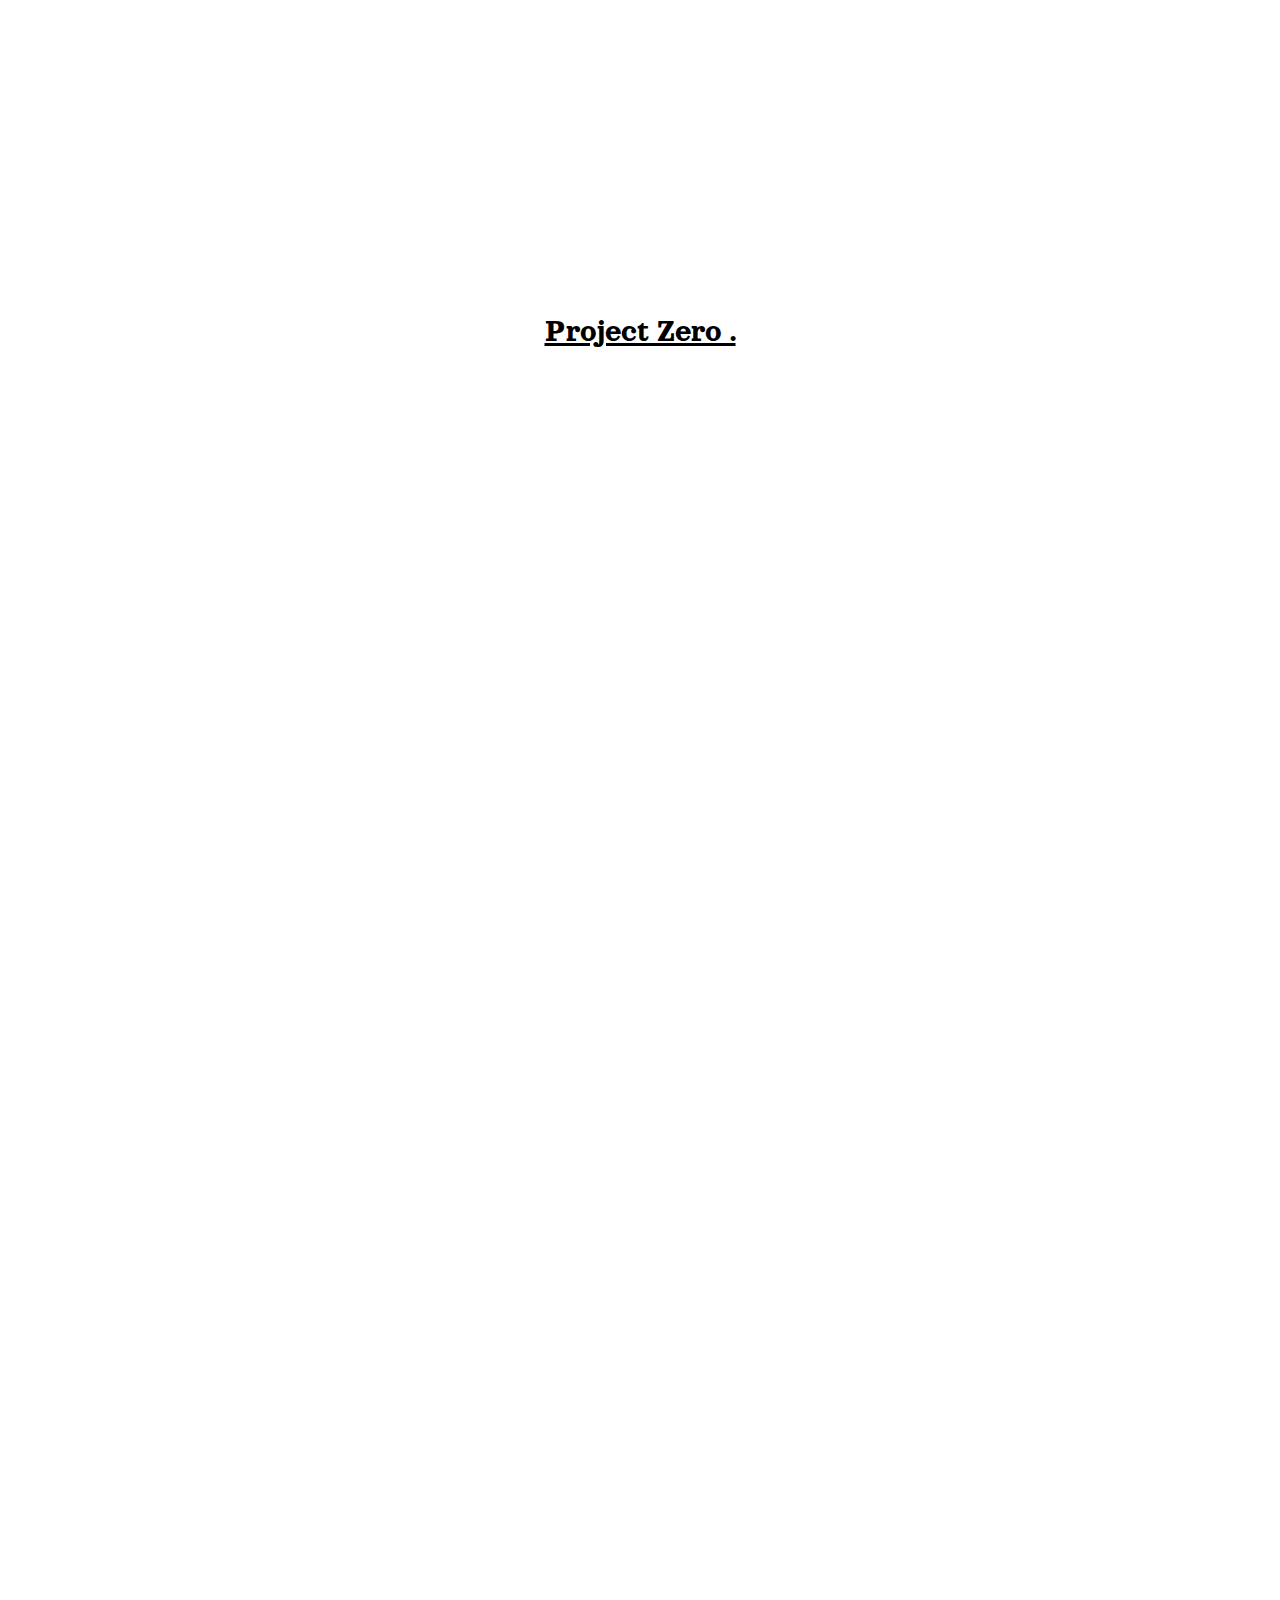
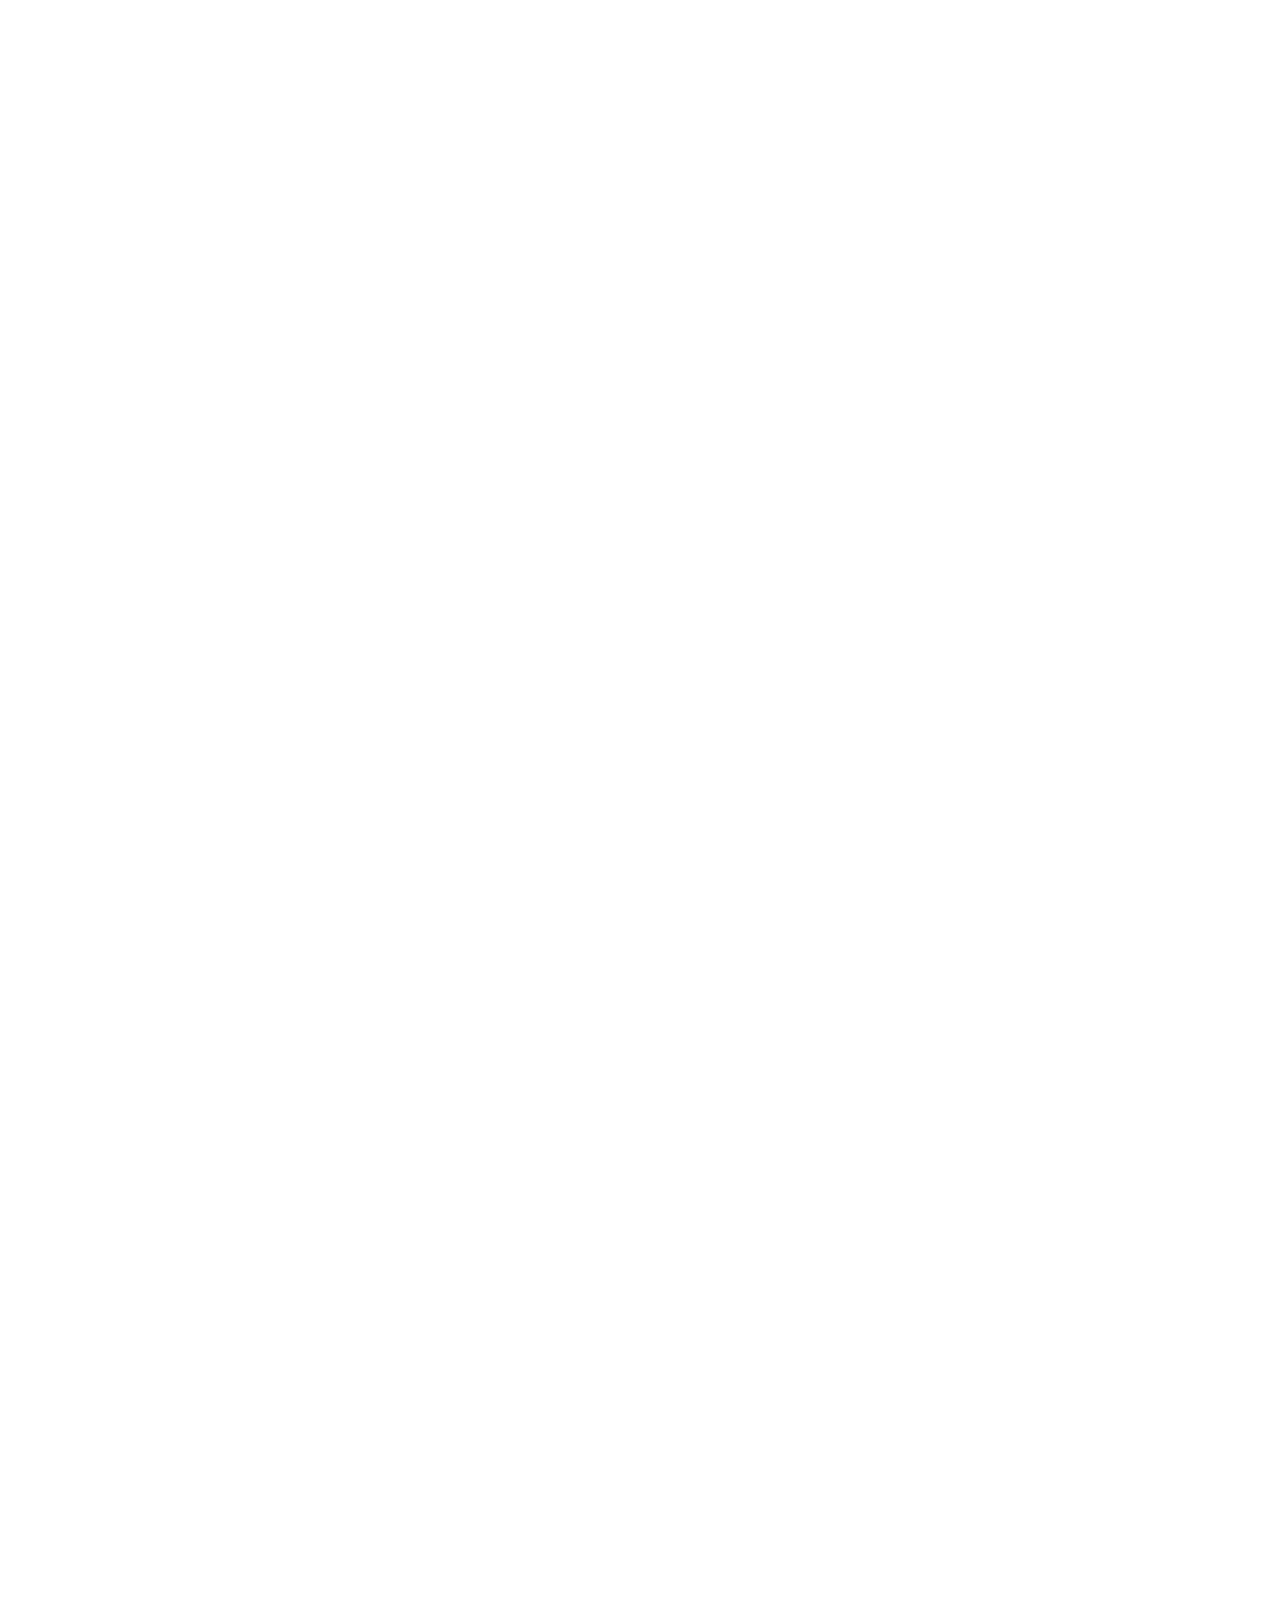
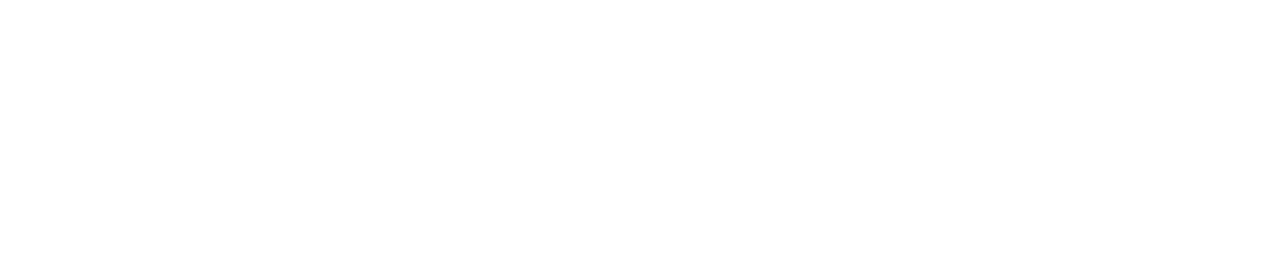
<file: index.html>
<!DOCTYPE html>
<html lang="en">
<head>

    <meta charset="UTF-8">
    
    
    <meta name="viewport" content="width=device-width, initial-scale=1.0">

    <title>Project Zero</title>

<!-- CSS and Bootstrap -->

<!-- <link rel="stylesheet" href="css/bulma.min.css"> -->

<!-- <link rel="stylesheet" href="css/bootstrap.min.css"> -->

<link rel="stylesheet" href="css/tailwind.css">

<link rel="stylesheet" href="css/index.css">

</head>

<body>

<!-- Title Page -->

<a id="title"></a>
<div class="bg">

<!-- Nav Bar -->

<div class="list-full">
  <a id="title"></a>
  <div class="icons-navbar flex justify-center ">
    <a href="#home"><svg xmlns="http://www.w3.org/2000/svg" width="22" height="22" fill="currentColor" class="home bi bi-house-fill mr-4 icon-nav home" viewBox="0 0 16 16">
      <path fill-rule="evenodd" d="m8 3.293 6 6V13.5a1.5 1.5 0 0 1-1.5 1.5h-9A1.5 1.5 0 0 1 2 13.5V9.293l6-6zm5-.793V6l-2-2V2.5a.5.5 0 0 1 .5-.5h1a.5.5 0 0 1 .5.5z"/>
      <path fill-rule="evenodd" d="M7.293 1.5a1 1 0 0 1 1.414 0l6.647 6.646a.5.5 0 0 1-.708.708L8 2.207 1.354 8.854a.5.5 0 1 1-.708-.708L7.293 1.5z"/>
    </svg></a>

    <a href="site-e-c/templates.html">
    <svg xmlns="http://www.w3.org/2000/svg" width="21" height="25" fill="currentColor" class="bi bi-app-indicator mr-4 icon-nav" viewBox="0 0 16 16">
      <path d="M5.5 2A3.5 3.5 0 0 0 2 5.5v5A3.5 3.5 0 0 0 5.5 14h5a3.5 3.5 0 0 0 3.5-3.5V8a.5.5 0 0 1 1 0v2.5a4.5 4.5 0 0 1-4.5 4.5h-5A4.5 4.5 0 0 1 1 10.5v-5A4.5 4.5 0 0 1 5.5 1H8a.5.5 0 0 1 0 1H5.5z"/>
      <path d="M16 3a3 3 0 1 1-6 0 3 3 0 0 1 6 0z"/>
    </svg></a>

    <svg xmlns="http://www.w3.org/2000/svg" width="20" height="24" fill="currentColor" class="bi bi-code-square icon-nav" viewBox="0 0 16 16">
      <path d="M14 1a1 1 0 0 1 1 1v12a1 1 0 0 1-1 1H2a1 1 0 0 1-1-1V2a1 1 0 0 1 1-1h12zM2 0a2 2 0 0 0-2 2v12a2 2 0 0 0 2 2h12a2 2 0 0 0 2-2V2a2 2 0 0 0-2-2H2z"/>
      <path d="M6.854 4.646a.5.5 0 0 1 0 .708L4.207 8l2.647 2.646a.5.5 0 0 1-.708.708l-3-3a.5.5 0 0 1 0-.708l3-3a.5.5 0 0 1 .708 0zm2.292 0a.5.5 0 0 0 0 .708L11.793 8l-2.647 2.646a.5.5 0 0 0 .708.708l3-3a.5.5 0 0 0 0-.708l-3-3a.5.5 0 0 0-.708 0z"/>
    </svg>
  </div>
</div>

<!-- Title -->

<div class="title-main">Project Zero .</div>

</div>

<!-- Home Page -->

<div class="bg-1">
  <a id="home"></a>
    <div class="list-full flex justify-center">
      <a href="#texts">
        <svg xmlns="http://www.w3.org/2000/svg" width="30" height="24.8" fill="currentColor" class="statistics bi bi-blockquote-left mr-2 icon-nav" viewBox="0 0 16 16">
          <path d="M2.5 3a.5.5 0 0 0 0 1h11a.5.5 0 0 0 0-1h-11zm5 3a.5.5 0 0 0 0 1h6a.5.5 0 0 0 0-1h-6zm0 3a.5.5 0 0 0 0 1h6a.5.5 0 0 0 0-1h-6zm-5 3a.5.5 0 0 0 0 1h11a.5.5 0 0 0 0-1h-11zm.79-5.373c.112-.078.26-.17.444-.275L3.524 6c-.122.074-.272.17-.452.287-.18.117-.35.26-.51.428a2.425 2.425 0 0 0-.398.562c-.11.207-.164.438-.164.692 0 .36.072.65.217.873.144.219.385.328.72.328.215 0 .383-.07.504-.211a.697.697 0 0 0 .188-.463c0-.23-.07-.404-.211-.521-.137-.121-.326-.182-.568-.182h-.282c.024-.203.065-.37.123-.498a1.38 1.38 0 0 1 .252-.37 1.94 1.94 0 0 1 .346-.298zm2.167 0c.113-.078.262-.17.445-.275L5.692 6c-.122.074-.272.17-.452.287-.18.117-.35.26-.51.428a2.425 2.425 0 0 0-.398.562c-.11.207-.164.438-.164.692 0 .36.072.65.217.873.144.219.385.328.72.328.215 0 .383-.07.504-.211a.697.697 0 0 0 .188-.463c0-.23-.07-.404-.211-.521-.137-.121-.326-.182-.568-.182h-.282a1.75 1.75 0 0 1 .118-.492c.058-.13.144-.254.257-.375a1.94 1.94 0 0 1 .346-.3z"/>
        </svg></a>
      
        <svg xmlns="http://www.w3.org/2000/svg" width="21" height="25" fill="currentColor" class="bi bi-app-indicator mr-4 icon-nav" viewBox="0 0 16 16">
          <path d="M5.5 2A3.5 3.5 0 0 0 2 5.5v5A3.5 3.5 0 0 0 5.5 14h5a3.5 3.5 0 0 0 3.5-3.5V8a.5.5 0 0 1 1 0v2.5a4.5 4.5 0 0 1-4.5 4.5h-5A4.5 4.5 0 0 1 1 10.5v-5A4.5 4.5 0 0 1 5.5 1H8a.5.5 0 0 1 0 1H5.5z"/>
          <path d="M16 3a3 3 0 1 1-6 0 3 3 0 0 1 6 0z"/>
        </svg>
    
        <svg xmlns="http://www.w3.org/2000/svg" width="20" height="24" fill="currentColor" class="bi bi-code-square icon-nav" viewBox="0 0 16 16">
          <path d="M14 1a1 1 0 0 1 1 1v12a1 1 0 0 1-1 1H2a1 1 0 0 1-1-1V2a1 1 0 0 1 1-1h12zM2 0a2 2 0 0 0-2 2v12a2 2 0 0 0 2 2h12a2 2 0 0 0 2-2V2a2 2 0 0 0-2-2H2z"/>
          <path d="M6.854 4.646a.5.5 0 0 1 0 .708L4.207 8l2.647 2.646a.5.5 0 0 1-.708.708l-3-3a.5.5 0 0 1 0-.708l3-3a.5.5 0 0 1 .708 0zm2.292 0a.5.5 0 0 0 0 .708L11.793 8l-2.647 2.646a.5.5 0 0 0 .708.708l3-3a.5.5 0 0 0 0-.708l-3-3a.5.5 0 0 0-.708 0z"/>
        </svg>
      </div>

       <!-- Project Zero Infos -->
    <div class="infos">
      <h1 class="title-infos">What is Project Zero?</h1>
      <p class="text-info">Project Zero is my main website . Here I will post all my work and informations about freelancing and jobs .</p>
    </div>  

<br><br><br>

    <div class="infos">
      <h1 class="title-infos">Who am I?</h1>
      <p class="text-info">My name is Tony . I am a 17 years old Front-End developer from Romania .</p>
    </div>  

</div>
<a id="texts"></a>

<!-- Statistics and Infos -->

<div class="bg-2">
  <div class="icons-navbar flex justify-center ">
    <a href="#title">

    <svg xmlns="http://www.w3.org/2000/svg" width="35" height="24" fill="currentColor" class="title bi bi-chevron-bar-up mr-2 icon-nav" viewBox="0 0 16 16">
      <path fill-rule="evenodd" d="M3.646 11.854a.5.5 0 0 0 .708 0L8 8.207l3.646 3.647a.5.5 0 0 0 .708-.708l-4-4a.5.5 0 0 0-.708 0l-4 4a.5.5 0 0 0 0 .708zM2.4 5.2c0 .22.18.4.4.4h10.4a.4.4 0 0 0 0-.8H2.8a.4.4 0 0 0-.4.4z"/>
    </svg></a>

    <svg xmlns="http://www.w3.org/2000/svg" width="21" height="25" fill="currentColor" class="bi bi-app-indicator mr-4 icon-nav" viewBox="0 0 16 16">
      <path d="M5.5 2A3.5 3.5 0 0 0 2 5.5v5A3.5 3.5 0 0 0 5.5 14h5a3.5 3.5 0 0 0 3.5-3.5V8a.5.5 0 0 1 1 0v2.5a4.5 4.5 0 0 1-4.5 4.5h-5A4.5 4.5 0 0 1 1 10.5v-5A4.5 4.5 0 0 1 5.5 1H8a.5.5 0 0 1 0 1H5.5z"/>
      <path d="M16 3a3 3 0 1 1-6 0 3 3 0 0 1 6 0z"/>
    </svg>

    <svg xmlns="http://www.w3.org/2000/svg" width="20" height="24" fill="currentColor" class="bi bi-code-square icon-nav" viewBox="0 0 16 16">
      <path d="M14 1a1 1 0 0 1 1 1v12a1 1 0 0 1-1 1H2a1 1 0 0 1-1-1V2a1 1 0 0 1 1-1h12zM2 0a2 2 0 0 0-2 2v12a2 2 0 0 0 2 2h12a2 2 0 0 0 2-2V2a2 2 0 0 0-2-2H2z"/>
      <path d="M6.854 4.646a.5.5 0 0 1 0 .708L4.207 8l2.647 2.646a.5.5 0 0 1-.708.708l-3-3a.5.5 0 0 1 0-.708l3-3a.5.5 0 0 1 .708 0zm2.292 0a.5.5 0 0 0 0 .708L11.793 8l-2.647 2.646a.5.5 0 0 0 .708.708l3-3a.5.5 0 0 0 0-.708l-3-3a.5.5 0 0 0-.708 0z"/>
    </svg>
  </div>

        <!-- Features // Made with Tailwind U.I. and some changes -->

        <div class="features-full trans">
          
<div class="sm:flex flex-wrap justify-center items-center text-center gap-8">
  <div class="w-full sm:w-1/2 md:w-1/2 lg:w-1/4 px-4 py-4 bg-white bg-opacity-25 mt-6  shadow-lg rounded-lg dark:bg-gray-800">
      <div class="flex-shrink-0">
          <div class="flex items-center mx-auto justify-center h-12 w-12 rounded-md bg-indigo-500 text-white">
              <svg width="20" height="20" fill="currentColor" class="h-6 w-6" viewBox="0 0 1792 1792" xmlns="http://www.w3.org/2000/svg">
                  <path d="M491 1536l91-91-235-235-91 91v107h128v128h107zm523-928q0-22-22-22-10 0-17 7l-542 542q-7 7-7 17 0 22 22 22 10 0 17-7l542-542q7-7 7-17zm-54-192l416 416-832 832h-416v-416zm683 96q0 53-37 90l-166 166-416-416 166-165q36-38 90-38 53 0 91 38l235 234q37 39 37 91z">
                  </path>
              </svg>
          </div>
      </div>
      <h3 class="text-2xl sm:text-xl text-white font-semibold py-4">
          Friendly User Interface .
      </h3>
      <p class="text-md  text-white  py-4">
          Projects made with friendly user interfaces <br><br> Intuitive and easy to learn<br><br> Perfect for blogs / e-commerce 
      </p>
  </div>
  <div class="w-full sm:w-1/2 md:w-1/2 lg:w-1/4 px-4 py-4 mt-6 sm:mt-16 md:mt-20 lg:mt-24 bg-white bg-opacity-90 shadow-lg rounded-lg dark:bg-gray-800">
      <div class="flex-shrink-0">
          <div class="flex items-center mx-auto justify-center h-12 w-12 rounded-md bg-indigo-500 text-white">
              <svg width="20" height="20" fill="currentColor" class="h-6 w-6" viewBox="0 0 1792 1792" xmlns="http://www.w3.org/2000/svg">
                  <path d="M491 1536l91-91-235-235-91 91v107h128v128h107zm523-928q0-22-22-22-10 0-17 7l-542 542q-7 7-7 17 0 22 22 22 10 0 17-7l542-542q7-7 7-17zm-54-192l416 416-832 832h-416v-416zm683 96q0 53-37 90l-166 166-416-416 166-165q36-38 90-38 53 0 91 38l235 234q37 39 37 91z">
                  </path>
              </svg>
          </div>
      </div>
      <h3 class="text-2xl shadows sm:text-xl text- font-semibold dark:text-white py-4">
          Front-End Developer .
      </h3>
      <p class="text-md shadows text-grey-500 py-4">
          I am a Front-End Developer ready for the newest frameworks and templates <br><br> Providing a responsive U.I. <br><br> The template will fit just perfect in every domain you want to use it 
      </p>
  </div>
  <div class="w-full sm:w-1/2 md:w-1/2 lg:w-1/4 mt-6  px-4 py-4 bg-white bg-opacity-25 shadow-lg rounded-lg dark:bg-gray-800">
      <div class="flex-shrink-0">
          <div class="flex items-center mx-auto justify-center h-12 w-12 rounded-md bg-indigo-500 text-white">
              <svg width="20" height="20" fill="currentColor" class="h-6 w-6" viewBox="0 0 1792 1792" xmlns="http://www.w3.org/2000/svg">
                  <path d="M491 1536l91-91-235-235-91 91v107h128v128h107zm523-928q0-22-22-22-10 0-17 7l-542 542q-7 7-7 17 0 22 22 22 10 0 17-7l542-542q7-7 7-17zm-54-192l416 416-832 832h-416v-416zm683 96q0 53-37 90l-166 166-416-416 166-165q36-38 90-38 53 0 91 38l235 234q37 39 37 91z">
                  </path>
              </svg>
          </div>
      </div>
      <h3 class="text-2xl sm:text-xl text-white font-semibold dark:text-white py-4">
          SEO Marketing
      </h3>
      <p class="text-md  text-white py-4">
          Let us help you level up your search engine game <br><br> Explore our solutions for digital marketing for your business <br>
      </p>
  </div>
  <a href="#faq"><svg xmlns="http://www.w3.org/2000/svg" width="32" height="32" fill="currentColor" class="mr-4 icon-nav bi bi-arrow-down-circle-fill" viewBox="0 0 16 16">
    <path d="M16 8A8 8 0 1 1 0 8a8 8 0 0 1 16 0zM8.5 4.5a.5.5 0 0 0-1 0v5.793L5.354 8.146a.5.5 0 1 0-.708.708l3 3a.5.5 0 0 0 .708 0l3-3a.5.5 0 0 0-.708-.708L8.5 10.293V4.5z"/>
  </svg></a>
</div>

        </div>

</div>

<!-- FAQ Page and Footerx` -->

<div class="bg-3">

        <!-- FAQ -->
        
  <a id="faq"></a>   
  <div class="icons-navbar flex justify-center ">
  <a href="#title"><svg xmlns="http://www.w3.org/2000/svg" width="22" height="22" fill="currentColor" class="home bi bi-house-fill mr-1/2 icon-navs  home" viewBox="0 0 16 16">
    <path fill-rule="evenodd" d="m8 3.293 6 6V13.5a1.5 1.5 0 0 1-1.5 1.5h-9A1.5 1.5 0 0 1 2 13.5V9.293l6-6zm5-.793V6l-2-2V2.5a.5.5 0 0 1 .5-.5h1a.5.5 0 0 1 .5.5z"/>
    <path fill-rule="evenodd" d="M7.293 1.5a1 1 0 0 1 1.414 0l6.647 6.646a.5.5 0 0 1-.708.708L8 2.207 1.354 8.854a.5.5 0 1 1-.708-.708L7.293 1.5z"/>
  </svg></a>
</div>
  
<div class="bg-lightblue py-20 px-4">
  <div class="mx-auto max-w-6xl flex flex-col md:flex-row">
      <h2 class="mr-8 w-full md:w-1/3 text-3xl font-extrabold leading-9">
          Frequently-asked questions
      </h2>
      <dl class="w-full md:w-2/3">
          <dt class="mb-4">
              <h3 class="text-xl font-semibold">
                  How long it takes to finish a order?
              </h3>
          </dt>
          <dd class="mb-16">
              <p>
                It takes from One Day to One-Two Weeks , the time depends on the complexity of the project .
              </p>
          </dd>
          <dt class="mb-4">
              <h3 class="text-xl font-semibold">
                  Is it fully customizable?
              </h3>
          </dt>
          <dd class="mb-16">
              <p>
                Yes ! You can customize our theme from the first word to the last one .
              </p>
          </dd>
          <dt class="mb-4">
              <h3 class="text-xl font-semibold">
                  How much does it cost ?
              </h3>
          </dt>
          <dd class="mb-16">
              <p>
                It depends on the complexity of the project . For orders and more informations you can contact us via e-mail .
              </p>
          </dd>
          <dt class="mb-4">
            <h3 class="text-xl font-semibold">
                What type of services you offer?
            </h3>
        </dt>
        <dd class="mb-16">
            <p>
              Just Front-End at this moment .
            </p>
        </dd>
      </dl>
  </div>
</div>


</div>

<!-- Script Side -->

<script
  src="https://code.jquery.com/jquery-3.6.0.min.js"
  integrity="sha256-/xUj+3OJU5yExlq6GSYGSHk7tPXikynS7ogEvDej/m4="
  crossorigin="anonymous">
</script>


<script src="js/jq.js"></script>

</body>

</html>
</file>
<file: css/index.css>
/* Fonts / Variables Import */

@import url(fonts.css);

@import url(variables.css);

/* HTML / BODY Rules */

html , body{
    margin: 0;
    height: 100%;
    scroll-behavior: smooth;
    overflow: hidden;
}

/* Constants */

    /* fadeIn animation */

    .trans{
        animation-name: fadeIn;
        animation-duration: 5s;
    }

    @keyframes fadeIn{
        from{
            opacity: 0;
            margin-bottom: -2000px;
        }

        to{
            opacity: 1;
            margin-bottom: 0px;
        }
    }

    /* text-shadow */

    .shadows{
        text-shadow: var(--shadow-main);
    }

/* Full Bg */

.bg {
    background-image: url("https://papers.co/wallpaper/papers.co-mc71-wallpaper-milky-way-on-black-mountain-fuji-sky-36-3840x2400-4k-wallpaper.jpg");
  
    height: 100%; 
  
    background-position: center;
    background-repeat: no-repeat;
    background-size: cover;
  }

  .bg-1 {
    background-image: url("https://free4kwallpapers.com/uploads/originals/2018/12/29/inverted-blackwhite-mountains.-wallpaper_.jpg");
  
    height: 100%; 
  
    background-position: center;
    background-repeat: no-repeat;
    background-size: cover;
  }

  .bg-2{
    background-image: url("https://cdn.wallpapersafari.com/72/22/eJpjwf.jpg");
  
    height: 100%; 
  
    background-position: center;
    background-repeat: no-repeat;
    background-size: cover;
  }


/* Navbar */

.icon-nav{
    transition: 0.2s;
    color: white;
}

.icon-nav:hover{
    color: black;
}

/* Title Page */

/* Title */

.title-main{
    text-align: center;
    color: black;
    padding-top: 2rem;
    font-family: var(--main-font);
    font-size: 2rem;
    text-decoration: underline;
    margin-top: 250px;
    text-shadow: 7px 7px 60px white;
}

/* Home Page */

/* Media Queries */

@media screen and (max-width:700px){
    .title-infos{
        font-size: 2px;
    }
}

    /* Title Page */

    .title-infos{
        text-align: center;
        padding-top: 15px;
        font-family: var(--main-font);
        font-size: 1.5rem;
        color: white;
        font-style: italic;
        text-decoration: underline;
        text-shadow: 5px 5px 7px black;
    }

    /* Text Info */

    .text-info{
        text-align: center;
        padding-top: 100px;
        font-family: var(--main-font);
        font-size: 1.5rem;
        color: white;
        font-style: italic;
        text-shadow: 5px 5px 7px black;
    }

/* FAQ */
    
    /* Nav Color */

    .icon-navs{
        color: black;
        transition: 0.5s;
    }

    .icon-navs:hover{
        color: silver;
    }
</file>
